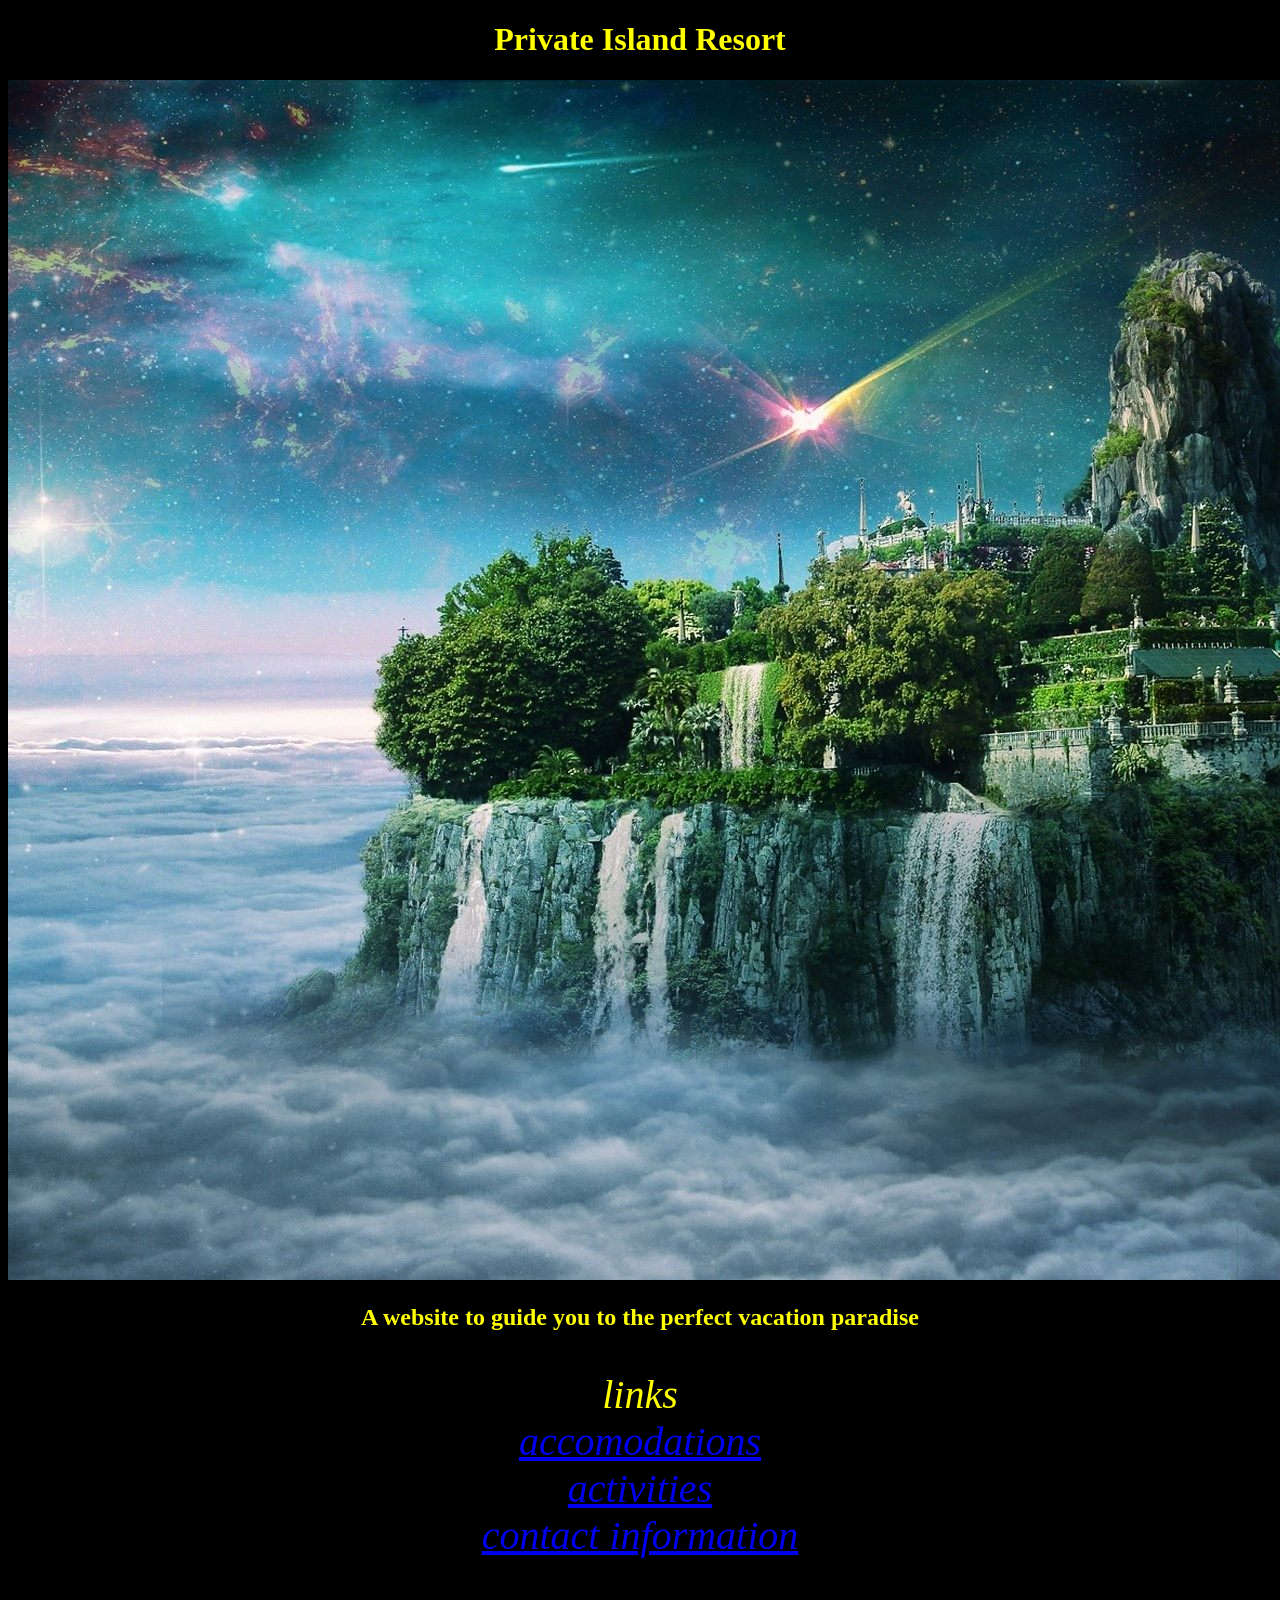
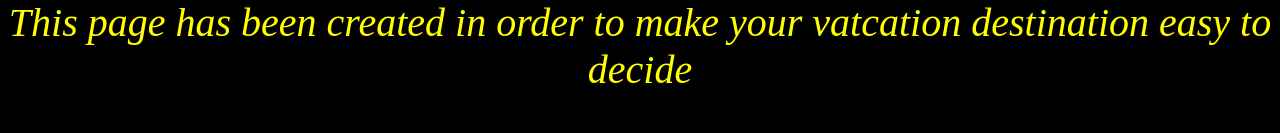
<file: index.html>
<!DOCTYPE html>
<html>
  <head>
    <link href="css/styles.css" rel="stylesheet" type="text/css">
    <title>Private island Resort</title>
  </head>
  <body>
    <h1> Private Island Resort</h1>
      <img src="island_pic.jpg" alt="a photo of a cool island in space.">
    <h2> A website to guide you to the perfect vacation paradise</h2>
      <p>links <br><a href="accomodations.html">accomodations</a><br><a href="activities.html">activities</a><br><a href="contact_information.html">contact information</a></p>
    <p> This page has been created in order to make your vatcation destination easy to decide </p>
  </body>
</html>
</file>
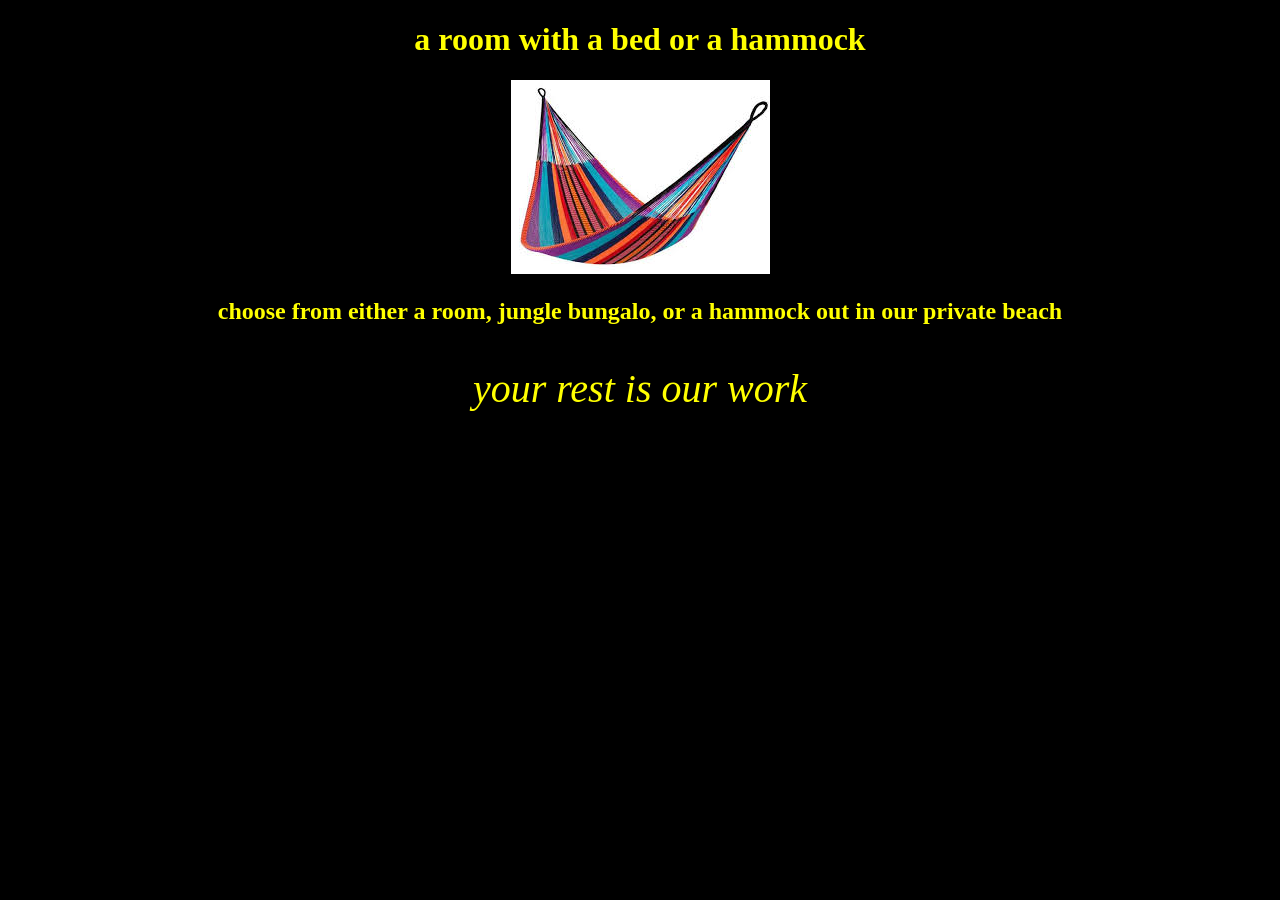
<file: accomodations.html>
<!DOCTYPE html>
<html>
  <head>
    <link href="css/styles.css" rel="stylesheet" type="text/css">
    <title>accomodations</title>
  </head>
  <body>
    <h1>a room with a bed or a hammock</h1>
      <img src="hammock.jpeg" alt="a photo of a cool hammock.">
    <h2> choose from either a room, jungle bungalo, or a hammock out in our private beach</h2>
    <p> your rest is our work </p>
  </body>
</html>
</file>
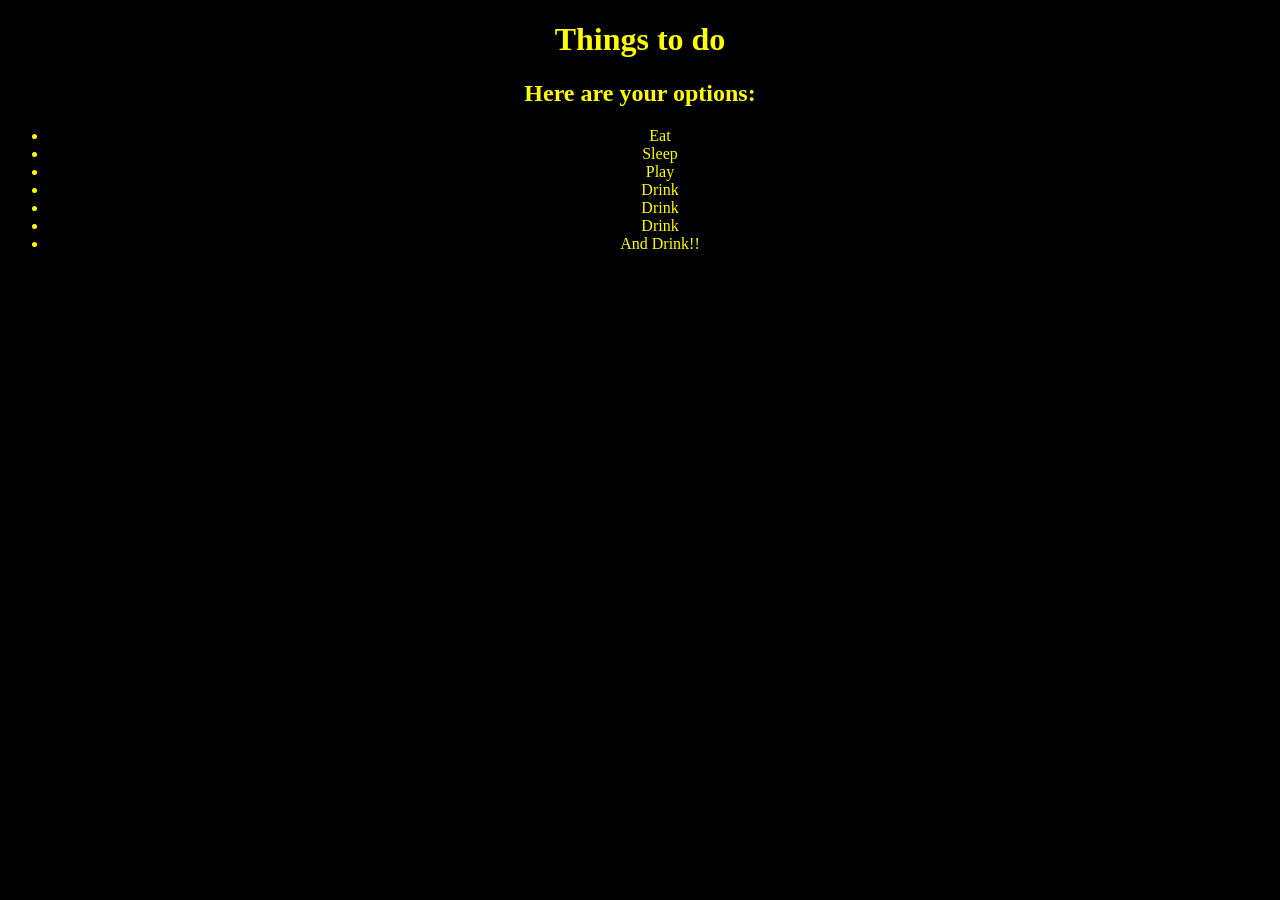
<file: activities.html>
<!DOCTYPE html>
<html>
  <head>
    <link href="css/styles.css" rel="stylesheet" type="text/css">
    <title>Activities</title>
  </head>
  <body>
    <h1> Things to do</h1>
    <h2>Here are your options:</h2>
    <ul>
      <li>Eat</li>
      <li>Sleep</li>
      <li>Play</li>
      <li>Drink</li>
      <li>Drink</li>
      <li>Drink</li>
      <li>And Drink!!</li>
    </ul>
  </body>
</html>
</file>
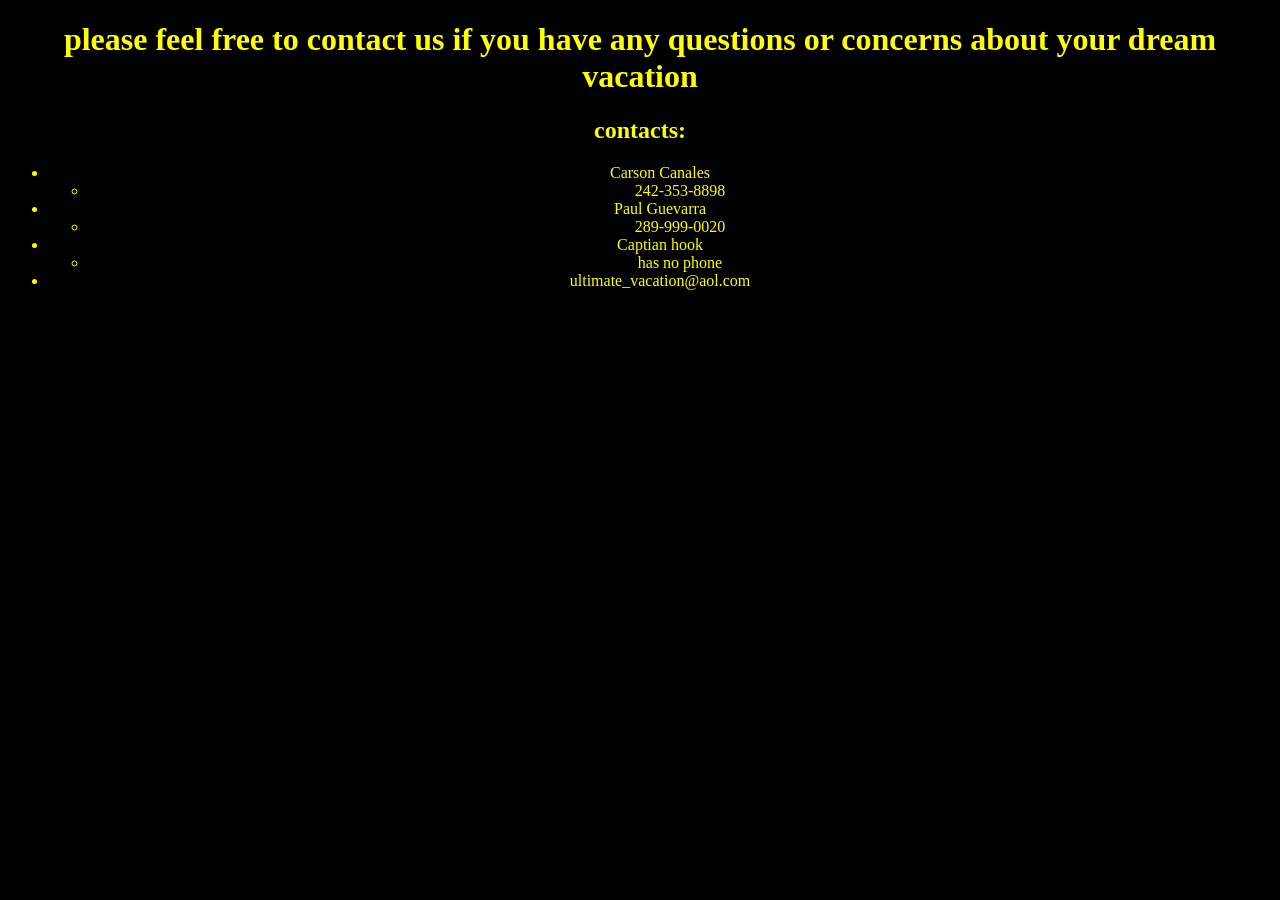
<file: contact_information.html>
<!DOCTYPE html>
<html>
  <head>
    <link href="css/styles.css" rel="stylesheet" type="text/css">
    <title>Contact information</title>
  </head>
  <body>
    <h1> please feel free to contact us if you have any questions or concerns about your dream vacation</h1>
    <h2>contacts:</h2>
    <ul>
      <li>Carson Canales</li>
        <ul>
          <li>242-353-8898</li>
        </ul>
      <li>Paul Guevarra</li>
        <ul>
          <li>289-999-0020</li>
        </ul>
      <li>Captian hook</li>
        <ul>
          <li>has no phone</li>
        </ul>
      <li>ultimate_vacation@aol.com</li>
    </ul>
  </body>
</html>
</file>
<file: css/styles.css>
h1 {
  color: yellow;
}
body {
  color: yellow;
  background-color: black;
  text-align: center;
}
p {
  font-size: 40px;
  font-style: oblique;
}
h2 {
  font-family: fantasy;
}
</file>
